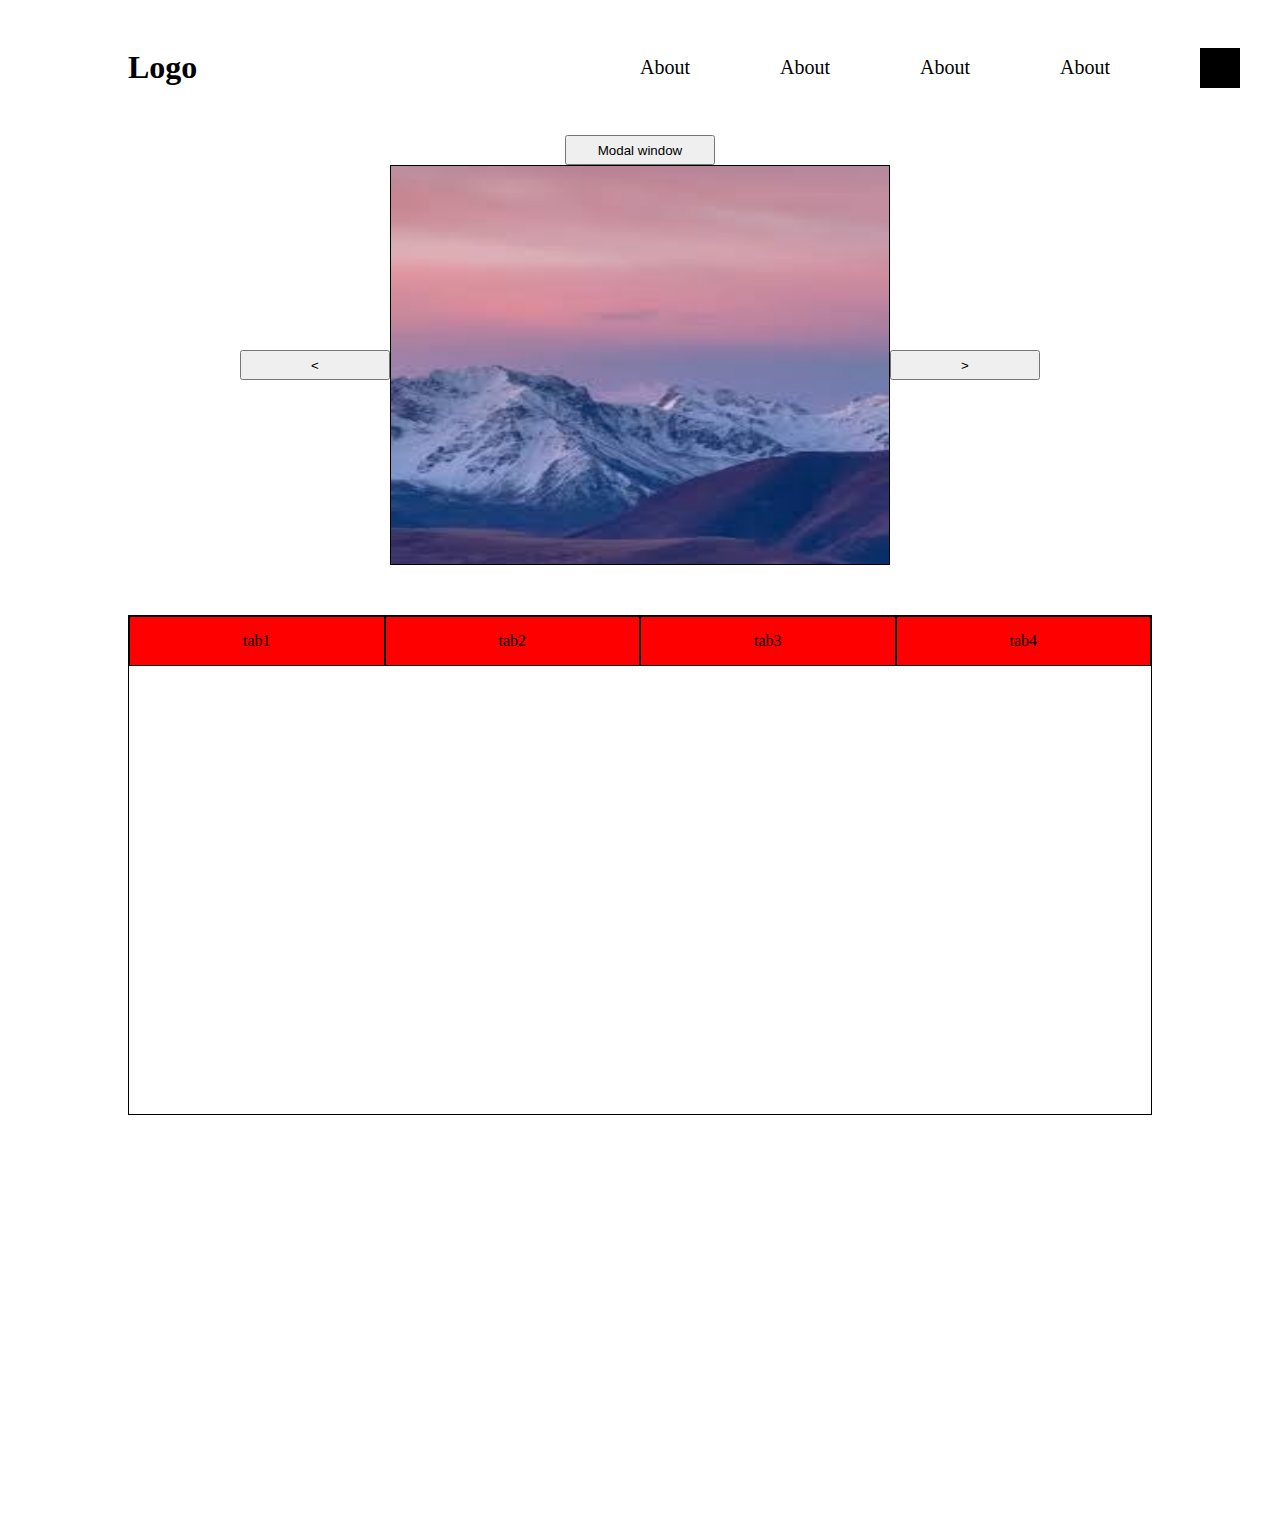
<file: index.html>
<!DOCTYPE html>
<html lang="en">
<head>
    <meta charset="UTF-8">
    <meta name="viewport" content="width=device-width, initial-scale=1.0">
    <link rel="stylesheet" href="./style.css">
    <title>Document</title>
</head>
<body id="body">
    <div id="burgerler" class="head-act">
            <div class="closer" id="closer">
            </div>
        <div class="navigate">
            <li><a href="">About</a></li>
            <li><a href="">About</a></li>
            <li><a href="">About</a></li>
            <li><a href="">About</a></li>
            <div id="dark" class="dark-light">
                    
            </div>
        </div>
    </div>
    <div id="container" class="container">
        <header>
            <div class="head">
                <h1>Logo</h1>
                <nav>
                    <div id="burger" class="burger">
                        <span></span>
                        <span></span>
                        <span></span>
                    </div>
                    <ul id="nav">
                        <li><a href="">About</a></li>
                        <li><a href="">About</a></li>
                        <li><a href="">About</a></li>
                        <li><a href="">About</a></li>
                        <div id="darks" class="dark-light">
                    
                        </div>
                    </ul>
                </nav>
                
            </div>
        </header>
        <button id="modal">Modal window</button>
        <div id="window-mod" class="modal">
            <h1>Modal Window</h1>
            <button id="close-modal">Close</button>
        </div>
        <section>
            <button id="left"><</button>
            <div class="slider">
                <img id="one" src="./images/images (1).jpeg" alt="">
            </div>
            <button id="right">></button>
        </section>
        <div class="tabs">
            <div id="tab1" class="tab">tab1</div>
            <div id="tab2" class="tab">tab2</div>
            <div id="tab3" class="tab">tab3</div>
            <div id="tab4" class="tab">tab4</div>
        </div>

        <div id="content" class="tabs-content">

        </div>
    </div>

    <script src="./main.js"></script>
</body>
</html>
</file>
<file: style.css>
*{
    margin: 0;
    padding: 0;
    box-sizing: border-box;
}
body{
    width: 100%;
    height: 170vh;
    font-family: 'Times New Roman', Times, serif;
    transition: .3s;
}
header{
    width: 100%;
    height: 15vh;
    display: flex;
    justify-content: center;
}
.container{
    display: flex;
    justify-content: center;
    flex-direction: column;
    align-items: center;
}
.head{
    width: 1024px;
    display: flex;
    justify-content: space-between;
    align-items: center;
    height: 100%;
}
nav{
    width: 50%;
}
ul{
    display: flex;
    width: 600px;
    justify-content: space-between;
    align-items: center;
}
li{
    list-style: none;
}
a{
    text-decoration: none;
    font-size: 20px;
    color: rgb(0, 0, 0);
}
.burger{
    width: 30px;
    height: 20px;
    display: none;
    justify-content: space-between;
    flex-direction: column;
}
span{
    width: 100%;
    height: 2px;
    background-color: black;
}
.head-act{
    display: none;
}
button{
    width: 150px;
    height: 30px;
}
.modal{
    display: flex;
    justify-content: center;
    flex-direction: column;
    align-items: center;
    width: 50%;
    height: 200px;
    position: absolute;
    top: -40%;
    background-color: red;
    transition: .3s;
}
section{
    display: flex;
    align-items: center;
}
.slider{
    width: 500px;
    height: 400px;
    border: 1px solid black;
    overflow: hidden;
}
img{
    width: 500px;
    height: 400px;
}

.tabs{
    margin-top: 50px;
    width: 80%;
    height: 50px;
    border: 1px solid black;
    display: flex;
}
.tab{
    width: 30%;
    display: flex;
    justify-content: center;
    border: 1px solid black;
    align-items: center;
    height: 50px;
    background-color: red;
    transition: .2s;
}
.tab:hover{
    background-color: aqua;
}
.tabs-content{
    width: 80%;
    height: 50vh;
    border: 1px solid black;
    display: flex;
    justify-content: center;
    align-items: center;
    font-size: 50px;
}
.dark-light{
    width: 40px;
    height: 40px;
    background-color: black;
}





@media (max-width: 768px){
    button{
        width: 50px;
    }
    .slider{
        margin-top: 50px;
        width: 300px;
    }
    img{
        width: 300px;
    }
    .head{
        width: 100%;
    }
    ul{
        display: none;
    }
    .burger{
        display: flex;
    }
    nav{
        width: 50px;
    }
    .head-act{
        position: absolute;
        width: 100%;
        height: 100vh;
        background-color: bisque;
        transition: .3s;
    }
    .navigate{
        position: absolute;
        top: 40%;
        right: 45%;
    }
    li{
        margin-bottom: 40px;
    }
    .closer{
        width: 50px;
        height: 50px;
        border: 2px solid black;
        background-color: rgb(148, 43, 43);
    }

}
.qara{
    background-color: rgb(39, 39, 39);
    ul a{
        color: white;
    }
    h1{
        color: white;
    }
    .tabs-content{
        border: 1px solid white;
    }
    #dark{
        background-color: white;
    }
    #darks{
        background-color: white;
    }
    span{
        background-color: white;
    }
    .navigate a{
        color: white;
    }
    .head-act{
        background-color: rgb(24, 24, 24);
    }
    .h{
        color: white;
    }
}
</file>
